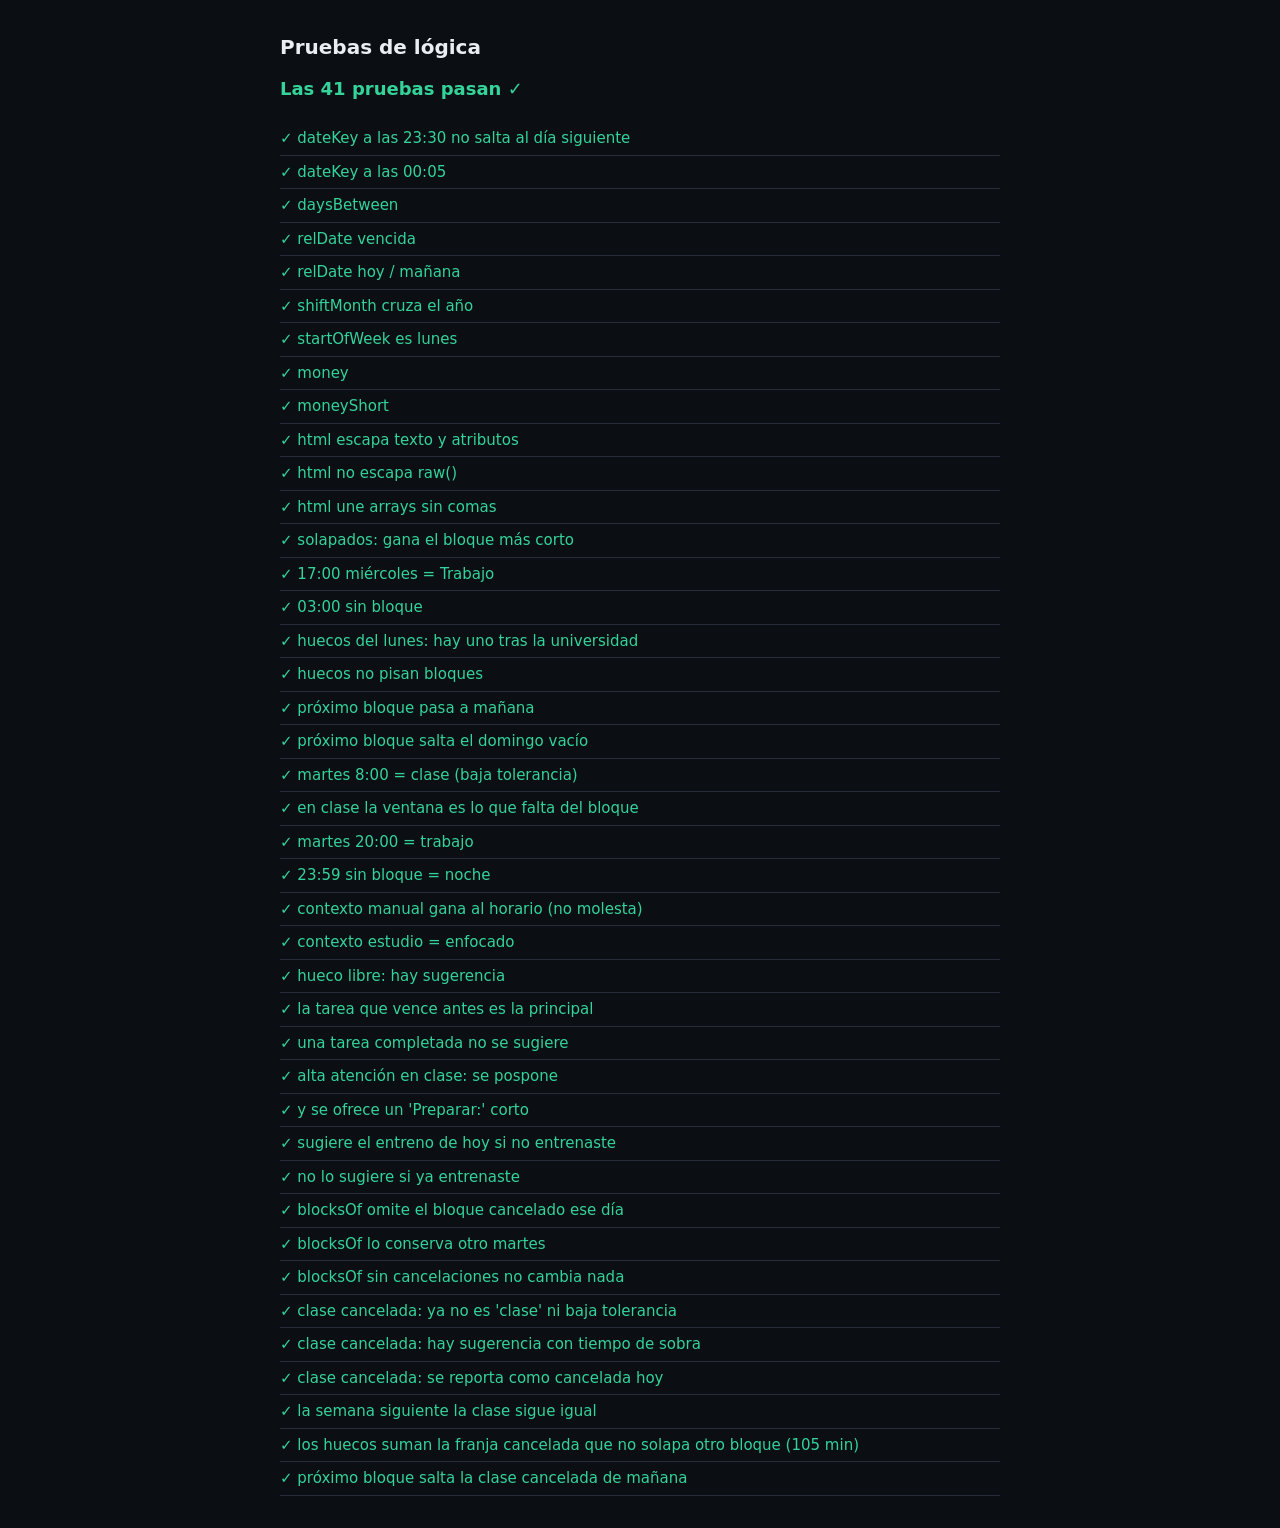
<file: tests/unit.html>
<!DOCTYPE html>
<html lang="es">
<head>
<meta charset="UTF-8">
<meta name="viewport" content="width=device-width, initial-scale=1">
<title>Pruebas · Panel personal</title>
<style>
  body { font: 15px/1.5 system-ui, sans-serif; max-width: 720px; margin: 32px auto; padding: 0 16px; background: #0B0E13; color: #EAEDF2; }
  h1 { font-size: 20px; }
  #summary { font-weight: 700; font-size: 18px; margin: 12px 0 20px; }
  ul { list-style: none; padding: 0; }
  li { padding: 5px 0; border-bottom: 1px solid #262D39; }
  small { color: #98A1B0; }
  .good { color: #34D399; }
  .bad { color: #F87171; }
</style>
</head>
<body>
<h1>Pruebas de lógica</h1>
<p id="summary">Ejecutando…</p>
<ul id="list"></ul>
<script type="module" src="unit.js"></script>
</body>
</html>
</file>
